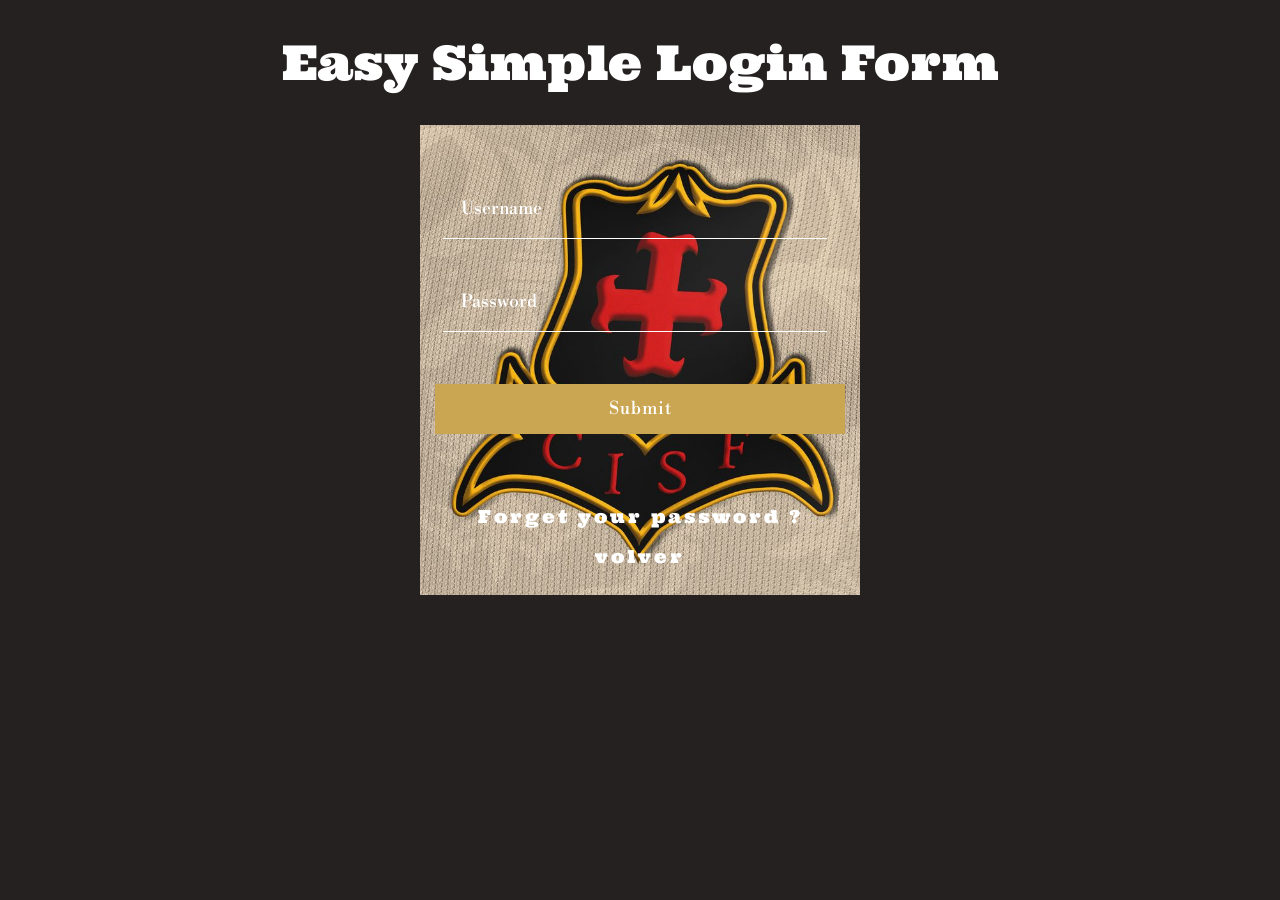
<file: HTML/ingreso.html>
<!DOCTYPE html>
<html lang="es">
<head>
    <meta charset="utf-8">
    <title></title>
    <link rel="stylesheet" type="text/css" href="../CSS/estilos_formulario.css">
</head>
<body>
    <!--Main-->
    <div class="main">
        <h1>Easy Simple Login Form</h1>
        <div class="row">
            <div class="form-p">
                <form action="../SI/1.ADMIN/index_admin.html" method="post">
                    <input class="text" type="text" placeholder="Username" name="Username"

required>

                    <input class="text" type="password" placeholder="Password"

name="Password" required>
                    <input type="submit" value="Submit">
                </form>
                <p><a href="#">Forget your password ?</a></p>
        <a href="../index.html">volver</a>
            </div>
        </div>
    </div>
</body>
</html>
<!-- https://codepen.io/MennaAli/pen/RGRJZO -->
</file>
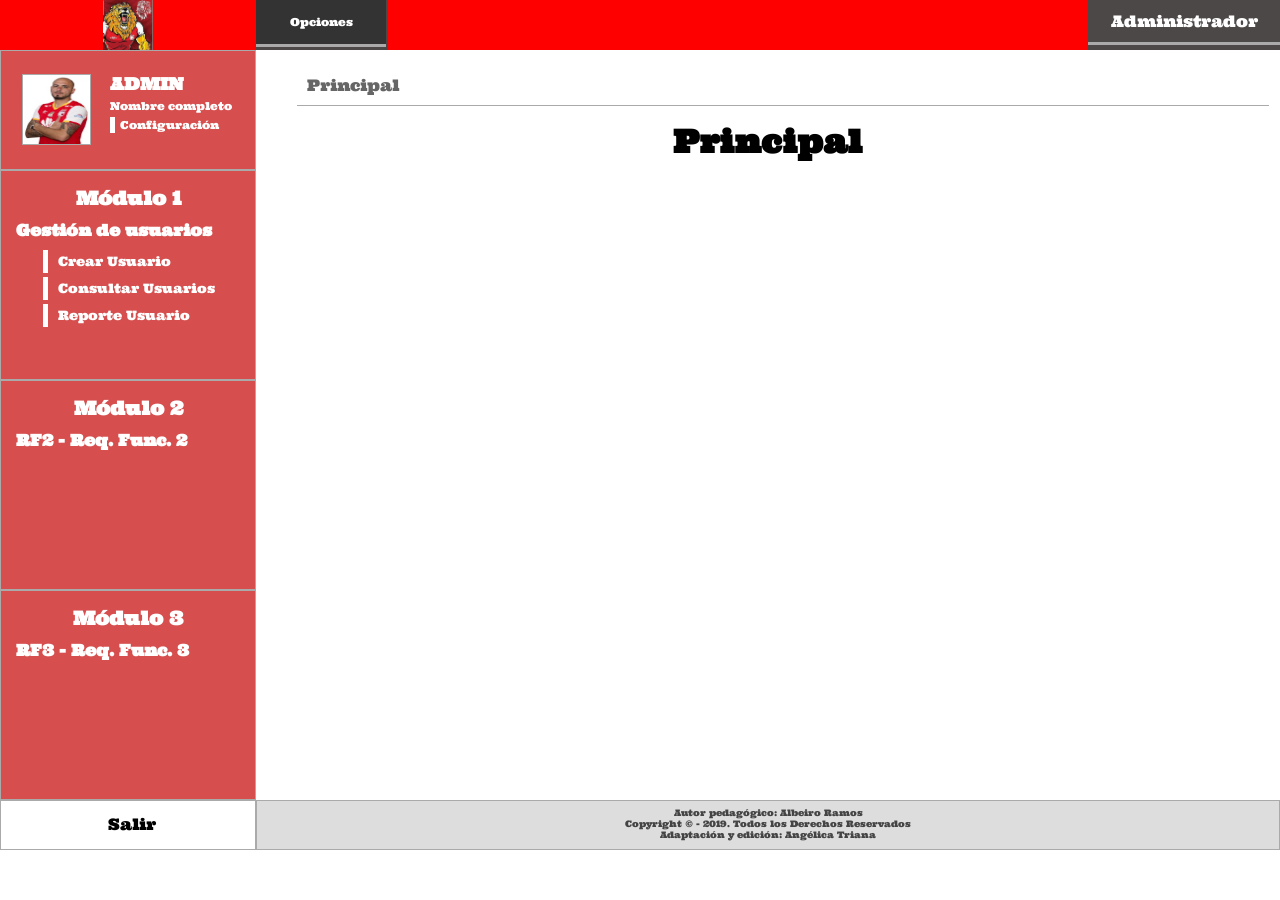
<file: SI/1.ADMIN/index_admin.html>
<!DOCTYPE html>
<html lang="en">
<head>
    <meta charset="UTF-8">
    <title>Administrador</title>
    <link rel="shortcut icon" href="../../IMG/favicon-perfil.jpg"> <!--de las imagenes que se
    decargaron previamente-->
    <link rel="stylesheet" href="../CSS/estilos_admin.css">
</head>
<body>
    <div class="contenedor">
        <!-- Navegador -->
    <nav>
        <div class="logo">
            <img src="../../IMG/logo-sistema.jpg" alt="">
        </div>
        <div class="navega">
            <div class="documentacion">
                <ul>

                    <li><a href="">Opciones</a>
                        <ul>
                            <li><a href="">Opción A</a>
                                <ul>
                                    <!--se agrego en la carpeta doc otra carpeta para

                                    archivos pdf y un archivo pdf para que se muestre-->

                                    <li><a href="../../doc/pdf/mapa-navegacion.pdf"

target="area-principal">Opción A-1 doc

                                    </a></li>
                                    <li><a href="">Opción A-2</a></li>
                                    <li><a href="">Opción A-3</a></li>
                                </ul>
                            </li>
                            <li><a href="">Opción B</a>
                                <ul>
                                    <li><a href="">Opción B-1</a></li>
                                    <li><a href="">Opción B-2</a></li>
                                    <li><a href="">Opción B-3</a></li>
                                    <li><a href="">Opción B-4</a></li>
                                </ul>
                            </li>
                        </ul>
                    </li>
                </ul>
            </div>
        </div>
        <div class="ingreso">
            <ul>
                <li><a href="">Administrador</a>
                    <ul>

                        <li><a href="/SI/1.ADMIN/HTML/MOD_1_USUARIOS/configura_perfil.html" target="area-principal">Configuración</a></li>

                        <li><a href="../../index.html">Salir</a></li>
                    </ul>
                </li>
            </ul>
        </div>
    </nav>
    <aside>
        <div class="borde mod-perfil">
            <div class="img-perfil">
                <img class="borde foto-admin" src="../../IMG/foto-admin.jpg">
            </div>
            <div class="descr-perfil">
                <h1>ADMIN</h1>
                <p>Nombre completo</p>

                <a href="/SI/1.ADMIN/HTML/MOD_1_USUARIOS/configura_perfil.html" target="area-principal">Configuración</a>
                </div>
            </div>
            <div class="borde mod-usuarios">
                <h3>Módulo 1</h3>
                <h4>Gestión de usuarios</h4>
                <div class="opciones">

                    <a href="/SI/1.ADMIN/HTML/MOD_1_USUARIOS/crear_usuarios.html" target="area-principal">Crear Usuario</a>

                    <a href="/SI/1.ADMIN/HTML/MOD_1_USUARIOS/consultar_usuarios.html" target="area-principal">Consultar Usuarios</a>

                    <a href="/SI/1.ADMIN/HTML/MOD_1_USUARIOS/reporte_usuarios.html" target="area-principal">Reporte Usuario</a>
                </div>
            </div>
            <div class="borde mod-dos">
                <h3>Módulo 2</h3>
                <h4>RF2 - Req. Func. 2</h4>
            </div>
            <div class="borde mod-tres">
            <h3>Módulo 3</h3>
            <h4>RF3 - Req. Func. 3</h4>
        </div>
    </aside>
    <!-- Principal -->
    <main>
        <iframe name="area-principal" src="principal.html"></iframe>
    </main>
    <footer>
        <div class="borde foot-izq">
            <ul>
                <li title="Salir"><a href="../../index.html">Salir</a></li>
            </ul>
        </div>
        <div class="borde foot-der">
            <p>Autor pedagógico: Albeiro Ramos</p>
            <p>Copyright © - 2019. Todos los Derechos Reservados</p>
            <p>Adaptación y edición: Angélica Triana</p>
        </div>
    </footer>
    </div>
</body>
</html>
</file>
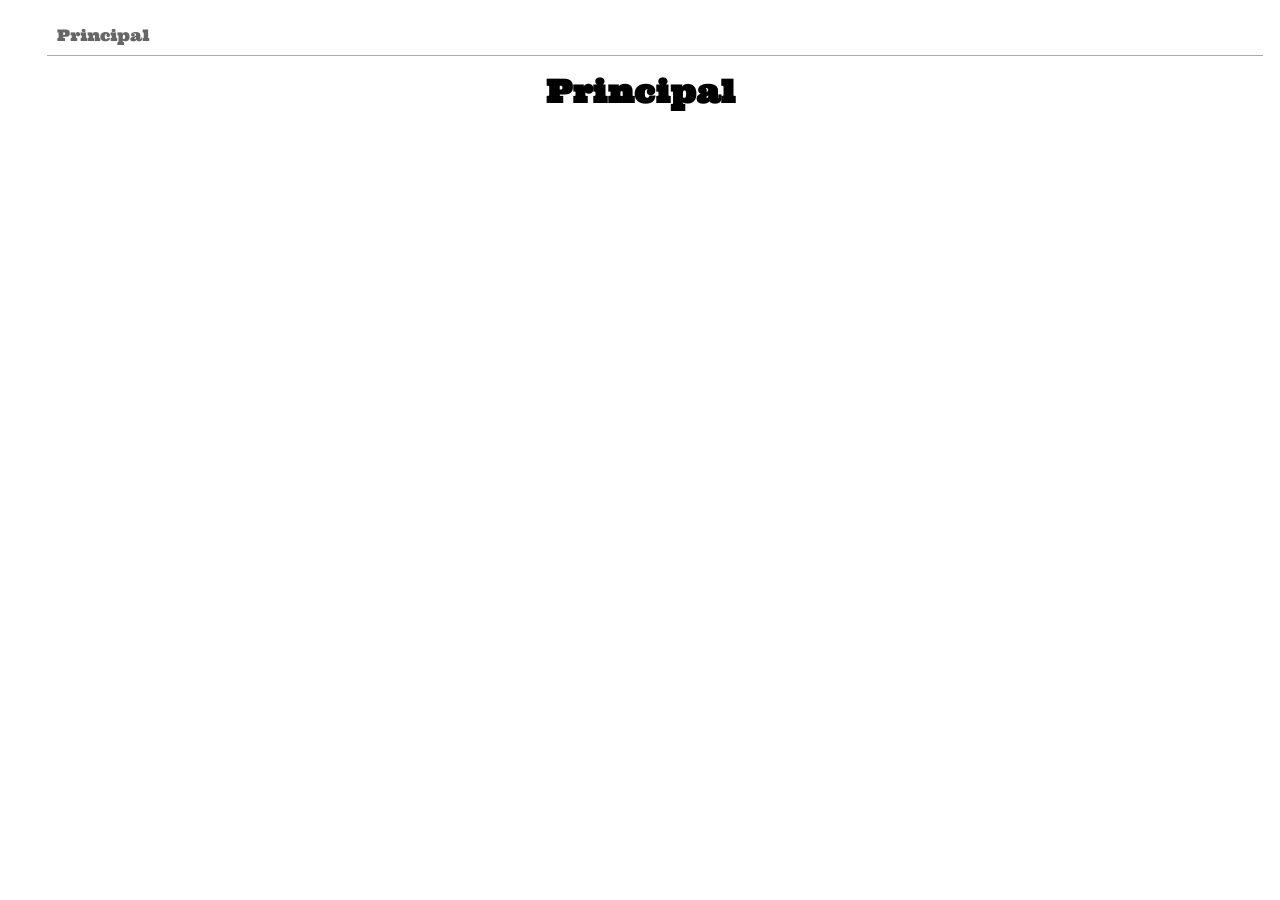
<file: SI/1.ADMIN/principal.html>
<!DOCTYPE html>
<html lang="en">
<head>
    <meta charset="UTF-8">
    <title>Principal Administrador</title>
    <link rel="stylesheet" href="../../SI/CSS/estilos_pagina.css">
</head>
<body>
    <div class="contenedor">
        <nav>
            <a href="principal.html">Principal</a>
        </nav>
        <main>
            <h1>Principal</h1>
        </main>
    </div>
</body>
</html>
</file>
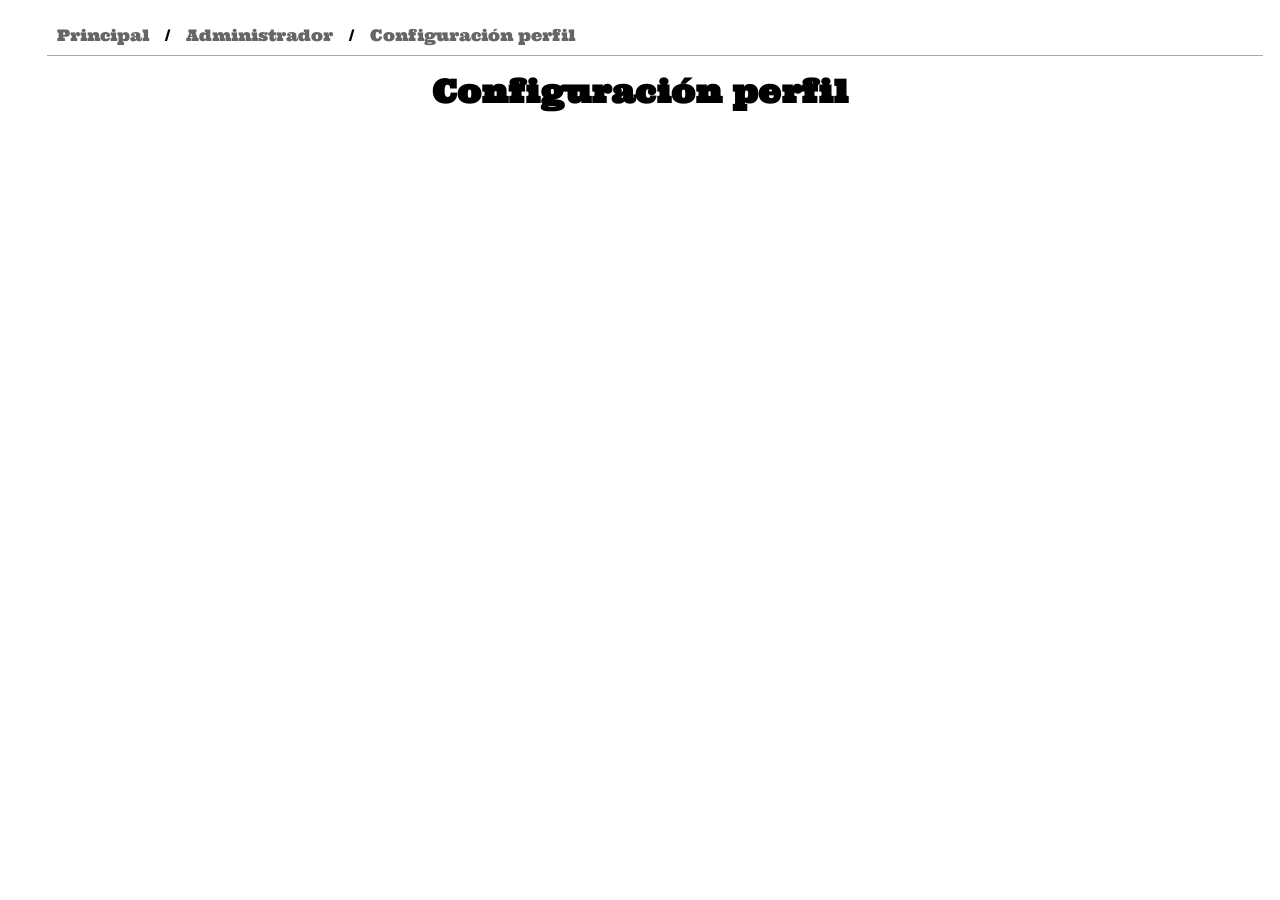
<file: SI/1.ADMIN/HTML/MOD_1_USUARIOS/configura_perfil.html>
<!DOCTYPE html>
<html lang="en">
<head>
<meta charset="UTF-8">
<title>Configuración</title>
<link rel="stylesheet" href="../../../CSS/estilos_pagina.css">
</head>
<body>
<div class="contenedor">
<nav>
<!--se esta proponiendo una miga de pan en los enlaces anchor que se muestra a

continuación:-->

<a href="../../principal.html">Principal</a> / <a >Administrador</a> / <a

href="reporte_usuarios.html">Configuración perfil</a>
</nav>
<main>
<h1>Configuración perfil</h1>
</main>
</div>
</body>
</html>
</file>
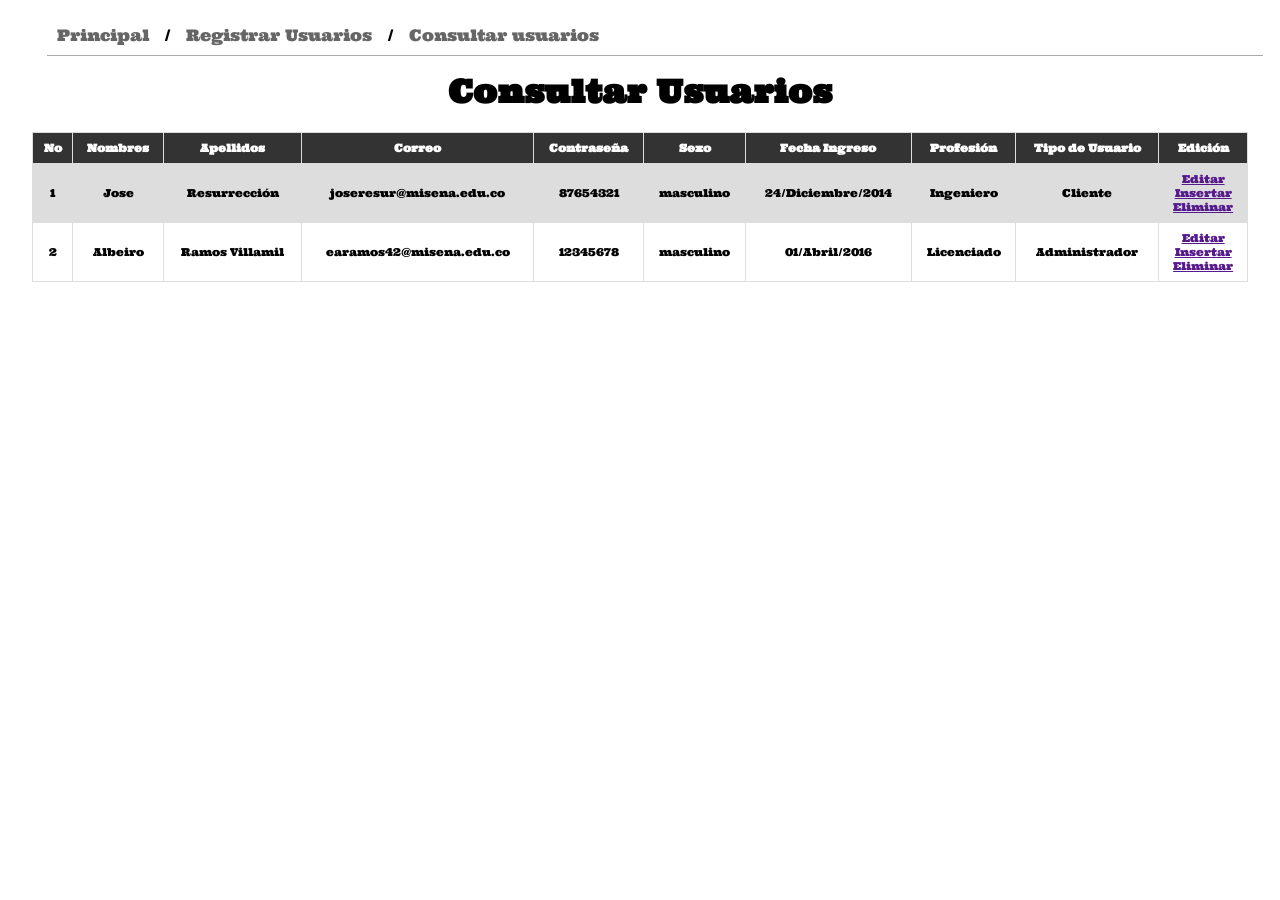
<file: SI/1.ADMIN/HTML/MOD_1_USUARIOS/consultar_usuarios.html>
<!DOCTYPE html>
<html lang="en">
<head>
<meta charset="UTF-8">
<title>Consultar usuarios</title>
<link rel="stylesheet" href="../../../CSS/estilos_pagina.css">
</head>
<body>
<div class="contenedor">
<nav>
<a href="../../principal.html">Principal</a> / <a >Registrar Usuarios</a> / <a

href="consultar_usuarios.html">Consultar usuarios</a>
</nav>
<main>
<h1>Consultar Usuarios</h1>
<table>
<tr>
<th>No</th>
<th>Nombres</th>
<th>Apellidos</th>

<th>Correo</th>
<th>Contraseña</th>
<th>Sexo</th>
<th>Fecha Ingreso</th>
<th>Profesión</th>
<th>Tipo de Usuario</th>
<th>Edición</th>
</tr>
<tr>
<td>1</td>
<td>Jose</td>
<td>Resurrección</td>
<td>joseresur@misena.edu.co</td>
<td>87654321</td>
<td>masculino</td>
<td>24/Diciembre/2014</td>
<td>Ingeniero</td>
<td>Cliente</td>
<td>
<a href="">Editar</i></a>
<br>
<a href="">Insertar</a>
<br>
<a href="">Eliminar</a>
</td>
</tr>
<tr>
<td>2</td>
<td>Albeiro</td>
<td>Ramos Villamil</td>
<td>earamos42@misena.edu.co</td>
<td>12345678</td>
<td>masculino</td>
<td>01/Abril/2016</td>
<td>Licenciado</td>
<td>Administrador</td>
<td>
<a href="">Editar</i></a>
<br>
<a href="">Insertar</a>
<br>
<a href="">Eliminar</a>
</td>
</tr>
</table>
</main>
</div>
</body>
</html>
</file>
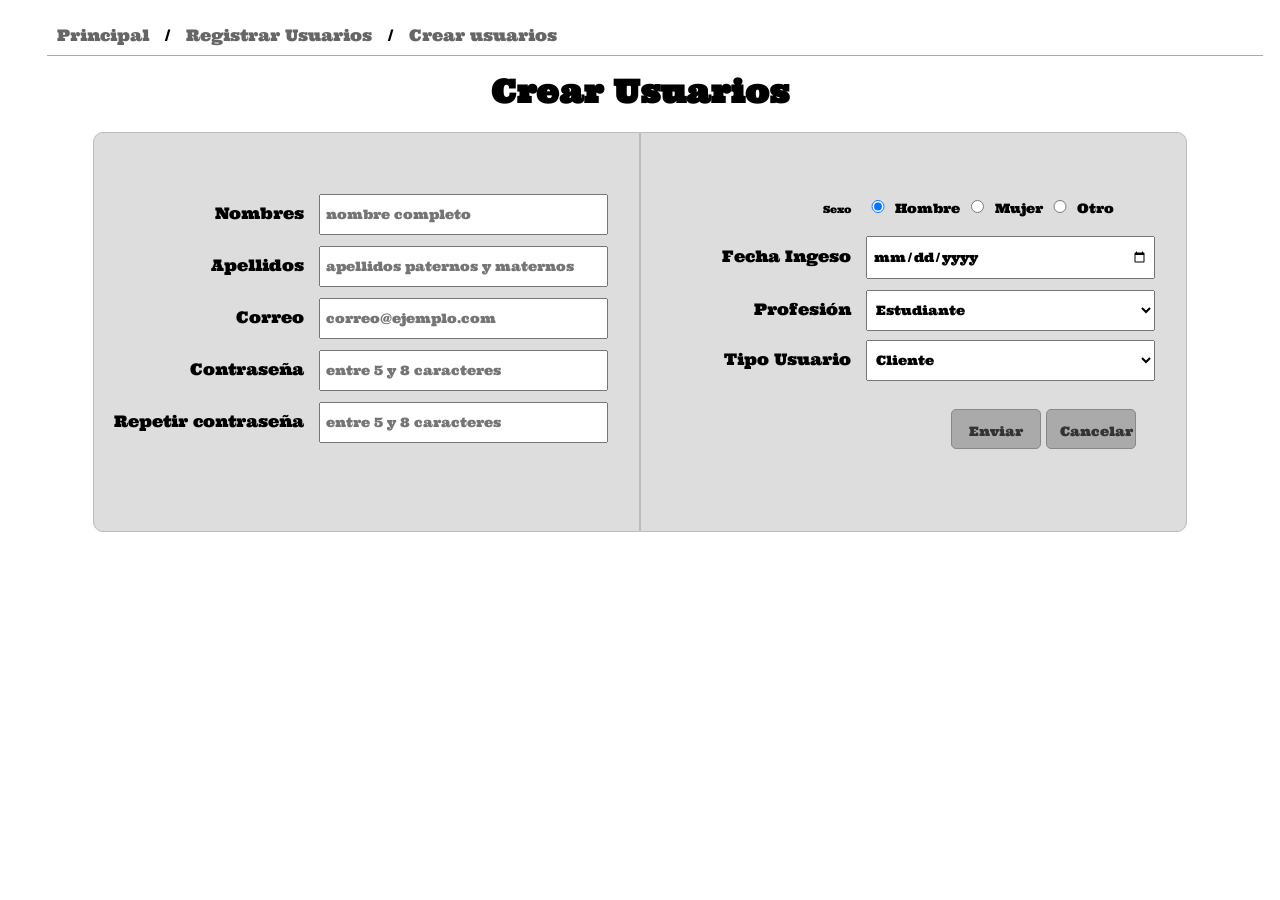
<file: SI/1.ADMIN/HTML/MOD_1_USUARIOS/crear_usuarios.html>
<!DOCTYPE html>
<html lang="en">
<head>
<meta charset="UTF-8">
<title>Crear usuarios</title>
<link rel="stylesheet" href="../../../CSS/estilos_pagina.css">
</head>
<body>
<div class="contenedor">
<nav>
<a href="../../principal.html">Principal</a> / <a>Registrar Usuarios</a> / <a

href="crear_usuarios.html">Crear usuarios</a>
</nav>
<main>
<h1>Crear Usuarios</h1>
<div class="form-comp">
<div class="form-doble borde-izq">
<form action="" method="">
<div class="form-cuerpo">
<div>
<label for="nombre">Nombres</label>
<input type="text" name="nombre" id="nombre"

placeholder="nombre completo">
</div>
<div>
<label for="apellido">Apellidos</label>
<input type="text" name="apellidos" id="apellidos"

placeholder="apellidos paternos y maternos">

</div>
<div>
<label for="correo">Correo</label>
<input type="email" name="correo" id="correo"

placeholder="correo@ejemplo.com">
</div>
<div>
<label for="contrasena">Contraseña</label>
<input type="password" name="contrasena" id="contrasena"

placeholder="entre 5 y 8 caracteres">
</div>
<div>
<label for="contrasena">Repetir contraseña</label>
<input type="password" name="contrasena" id="contrasena"

placeholder="entre 5 y 8 caracteres">
</div>
</div>
<div class="form-pie">

</div>
</form>
</div>
<div class="form-doble borde-der">
<form action="" method="">
<div class="form-cuerpo">
<div class="tipo-radio">
<label for="">Sexo</label>
<input type="radio" name="gender" value="male" checked>

Hombre

<input type="radio" name="gender" value="female"> Mujer
<input type="radio" name="gender" value="other"> Otro
</div>
<div>
<label for="fecha-ingreso">Fecha Ingeso</label>
<input type="date" name="fecha-ingreso" id="apellidos">
</div>
<div>
<label for="correo">Profesión</label>
<select name="cars">
<option value="volvo">Estudiante</option>
<option value="saab">Ingeniero</option>
<option value="fiat">Licenciado</option>
</select>
</div>
<div>
<label for="correo">Tipo Usuario</label>
<select name="cars">
<option value="volvo">Cliente</option>
<option value="saab">Empleado</option>
<option value="fiat">Proveedor</option>
<option value="audi">Administrador</option>
</select>
</div>
</div>
<div class="form-pie">
<div>
<a href="../../index_admin.html">Enviar</a>
<a href="../../index_admin.html">Cancelar</a>
</div>
</div>
</form>
</div>
</div>
</main>
</div>
</body>
</html>
</file>
<file: CSS/estilos_formulario.css>
@import url('https://fonts.googleapis.com/css2?family=Ultra&display=swap');
@import url('https://fonts.googleapis.com/css2?family=Libre+Bodoni:ital,wght@0,400..700;1,400..700&display=swap');
body {
    font-family: "Ultra", serif;
    background: #252121;
    background-attachment: fixed;
}
h1 {
    font-family: "Ultra", serif;
    text-align: center;
    font-size: 3em;
    color: #ffffff;
    font-weight: 100;
}

.row {
    background-image: url(../IMG/login.jpg); /*Se agrega una imagen de fondo para el
    ingreso.html*/
    background-size: cover;
    width: 420px;
    height: 450px;
    padding: 10px;
    margin: auto;
    /*border-top: 7px solid #e42148;*/
}
.form-p {
    padding: 5px;
}
/*input[type="text"],
input[type="password"]
Lo escrito anteriormente es lo mismo que decir .text*/
.text{
    display: block;
    width: 85%;
    border: none;
    border-bottom: solid 1px #ffffff;
    padding: 1em;
    font-size: 1em;
    font-family: "Libre Bodoni", serif;
    color: #ffffff;
    margin: 35px 0 0;
    margin-left: 8px;
    outline: none;
    -webkit-transition: all 0.3s cubic-bezier(0.64, 0.09, 0.08, 1);
    transition: all 0.3s cubic-bezier(0.64, 0.09, 0.08, 1);
    background-color: transparent;
}
/*::seudoelemento, el placeholder es la indicación que esta
interna en el input donde ingresan los datos*/
::-webkit-input-placeholder {
    color: #fff;
    font-family: "Libre Bodoni", serif;
}
input[type="submit"] {
    font-size: 1em;
    background-color: #caa652;
    color: #fff;
    font-family: "Libre Bodoni", serif;
    width: 100%;
    height: 50px;

    outline: none;
    border: none;
    /*cursor: pointer;*/
    margin: 3em 0;
    -webkit-transition: 0.5s all;
    -ms-transition: 0.5s all;
    transition: 0.5s all;
    text-align: center;
    letter-spacing: 1px;
}
input[type="submit"]:hover {
    background-color: black;
    -webkit-tranform: translateY(9px);
    -ms-tranform: translateY(9px);
    -o-tranform: translateY(9px);
    transform: translateY(9px);
}
.form-p {
    margin-top: 5px;
    font-size: 1.1em;
    color: #fff;
    letter-spacing: 3px;
    text-align: center;
}
.form-p a {
    color: #fff;
    text-decoration: none;
    -webkit-transition: .5s all;
    -ms-transition: .5s all;
    transition: .5s all;
}
.form-p a:hover {
    color: #c73030bd;
}
</file>
<file: SI/CSS/estilos_admin.css>
@import url('https://fonts.googleapis.com/css2?family=Ultra&display=swap');
@import url('https://fonts.googleapis.com/css2?family=Libre+Bodoni:ital,wght@0,400..700;1,400..700&display=swap');
*{
box-sizing: border-box;
margin: 0;
padding: 0;
font-family: "Ultra", serif;
}
/* Clases especiales */
.borde{
border: 1px solid #aaa;
}
/* Contenedor */
.contenedor{
width: 100%;
/*height: 100vh;*/
max-width: 1280px;
background: rgba(255, 255, 255, 0.9);
margin: auto;
}
/* Navegador */
nav{
width: 100%;
height: 50px;
}
.logo{
width: 20%;
height: 100%;
text-align: center;
background: #ff0000;
float: left;
}
.logo img{
width: auto;
height: 100%;
}
/*barra de navegación*/
.navega{
width: 65%;
height: 100%;
/*background: #333;*/
background:#ff0000;
float: left;
}

/*div que contiene el menu de opciones*/
.navega .documentacion{
width: 15.9%;
height: 100%;
float: left;
font-size: 0.7em;
background:#4d4848;
}
.navega .notificacion{
width: 80%;
height: 100%;
padding-right: 20px;
text-align: right;
float: left;
}
/*Estilo donde esta la opción arriba a la derecha
de administrador*/
.ingreso{
width: 15%;
height: 100%;
background: #4d4848;
/*background:#DB9F16;*/
float: left;
}
/* Nivel 0 */
nav ul{
list-style: none;
text-align: right;
}
nav ul li{
width: 130px;
}
nav ul li:hover>ul{
display: block;
}
/*opciones*/
nav .navega ul li{
background: #333;
/*background:#DB9F16;*/
}
nav .ingreso ul li{
width: 100%;
}
nav ul li a{
display: block;
text-decoration: none;
color: #ffffff;
padding: 15px 5px;
text-align: center;
border-bottom: 3px solid #aaa;

}
nav .ingreso ul li a{
display: block;
text-decoration: none;
color: #ffffff;
padding: 11px 5px;
text-align: center;
border-bottom: 3px solid #aaa;
}
nav ul li a:hover{
background: rgba(0,0,0,0.5);
border-bottom: 3px solid #aaa;
}
/* Nivel 1 */
nav li ul{
position: absolute;
display: none;
}
/*las opciones del menu administrador arriba a la derecha*/
nav .ingreso li ul{
background: rgb(255, 0, 0);
width: 15%;
}
nav li ul li{
position: relative;
}
/* Nivel 2 */
nav li ul li ul{
left: 130px;
top: 2px;
}
/* Barra lateral */
aside{
width: 20%;
height: 750px;
/*background: #DB9F16;*/
background:#d64e4e;
color: #fff;
float: left;

}
aside h3{
text-align: center;
margin-bottom: 10px;

}
aside h4{
margin-bottom: 10px;
}

aside a{

display: block;
text-decoration: none;
padding: 3px 0 3px 10px;
border-left: 5px solid #fff;
margin: 4px 0;
width: 100%;
color: #fff;
font-size: 0.8em;
}
aside a:hover{
background: rgba(0,0,0,0.5);
color: #ccc;
border-left: 10px solid #ccc;
}
.mod-perfil{
width: 100%;
height: 16%;
padding: 2px 0;
}
.mod-perfil p{
margin: 4px 0;
}
.mod-perfil a{
color: #fff;
font-size: 1em;
padding: 1px 0 1px 5px;
}
/*estilo div "padre" que contiene información del
administrador*/
.img-perfil{
width: 35%;
height: 100%;
padding: 10px;
color: #222;
text-align: center;
font-size: 4em;
float: left;
}
/*estilo foto administrador*/
.foto-admin{
width: 100%;
height: 75%;
margin-top: 11px;
margin-left: 11px;
}
/*estilo del div que tiene datos
simulados del administrador*/
.descr-perfil{
width: 65%;
height: 100%;

padding: 20px;
color: #fff;
font-size: 0.7em;
float: left;
}
.img-perfil .fas{
padding: 10px;
background: #fff;
}
.mod-usuarios, .mod-dos, .mod-tres{
width: 100%;
height: 28%;
padding: 15px;
}
.mod-usuarios .opciones{
padding: 0 0 0 27px;
}
/* Principal */
main{
width: 80%;
height: 750px;
float: left;
}
main iframe{
width: 100%;
height: 100%;
border: 0;
}
/* Pie de página */
footer{
width: 100%;
height: 50px;
}
.foot-izq{
width: 20%;
height: 100%;
background: #ffffff;
float: left;
}
.foot-izq ul{
list-style: none;
text-align: center;
}
.foot-izq ul li{
display: inline-block;
width: 50px;
}
.foot-izq ul li a{
display: block;

text-decoration: none;
padding: 13px 5px 11px 5px;
color: #000000;
}
.foot-izq ul li a:hover{
background: rgba(255, 255, 255, 0.5);
}
.foot-der{
width: 80%;
height: 100%;
padding: 6px;
background: #ddd;
float: left;
font-size: 11px;
}
.foot-der p{
text-align: center;
color: #444;
margin: 0;
font-size: 0.8em;
}
</file>
<file: SI/CSS/estilos_pagina.css>
@import url('https://fonts.googleapis.com/css2?family=Ultra&display=swap');
*{
box-sizing: border-box;
margin: 0;
padding: 0;
font-family: "Ultra", serif;
}
/* Clases especiales*/
.borde-izq{
border-radius: 10px 0 0 10px;
}
.borde-der{
border-radius: 0 10px 10px 0;
}
/* Contenedor */
.contenedor{
width: 95%;
margin: auto;

}
/* Navegador con migas de pan */
nav{
width: 100%;
padding: 10px 0;
margin: 15px;
border-bottom: 1px solid #aaa;
}
nav a{
text-decoration: none;
padding: 0 10px;
color: #666;
font-size: 1em;
}
nav a:hover{
color: #000;
background: rgba(0,0,0,0.2);
}
/* Área de trabajo */
main{
}
/* Títulos */
main h1{
text-align: center;
margin-bottom: 20px;
}
/* Imágenes */
main img{
display: block;
width: 80%;
height: auto;
margin: auto;
}
/* Formularios */
.form-comp{
width: 90%;
margin: auto;
}
.form-doble{
width: 50%;
height: 400px;
background: #ddd;
border: 1px solid #bbb;
padding: 30px 0;
float: left;

}
form{
width: 100%;
padding: 20px 0;
}
form .form-enc{
width: 100%;
padding: 10px;
margin-bottom: 10px;
border-bottom: 1px solid #aaa;
}
form h1{
text-align: center;
background: #eee;
padding:5px;
}
form .form-cuerpo{
width: 100%;
padding: 10px;
}
form label, form input{
display: inline-block;
margin-bottom: 10px;
}
form label{
padding: 10px;
width: 40%;
text-align: right;
font-size: 1em;
}
form input, form select{
padding: 10px 5px;
width: 55%;
}
form .tipo-radio{
font-size: 0.8em;
}
form .tipo-radio label{
font-size: 0.8em;
}
form input[type="radio"]{
width: 5%;
}
form .form-pie{
width: 100%;
padding: 10px 50px 0 10px;
text-align: right;
}
form a{

display: inline-block;
width: 90px;
height: 40px;
padding: 13px;
background: #aaa;
text-decoration: none;
text-align: center;
color: #333;
font-size: 0.8em;
border-radius: 5px;
border: 1px solid #888;
}
form .olvido{
padding: 0;
background: 0;
width: 180px;
text-align: right;
}
form a:hover{
background: rgba(0,0,0,0.5);
}
form .olvido:hover{
background: 0;
color: #999;
}
/* Estilos de Tablas */
table {
width: 90%;
margin: auto;
border-collapse: collapse;
font-size: 0.7em;
width: 100%;
}
th{
background: #333;
color: #fff;
}
td, th {
text-align: center;
border: 1px solid #ddd;
padding: 8px;
}
tr:nth-child(even) {
background-color: #ddd;
}
</file>
